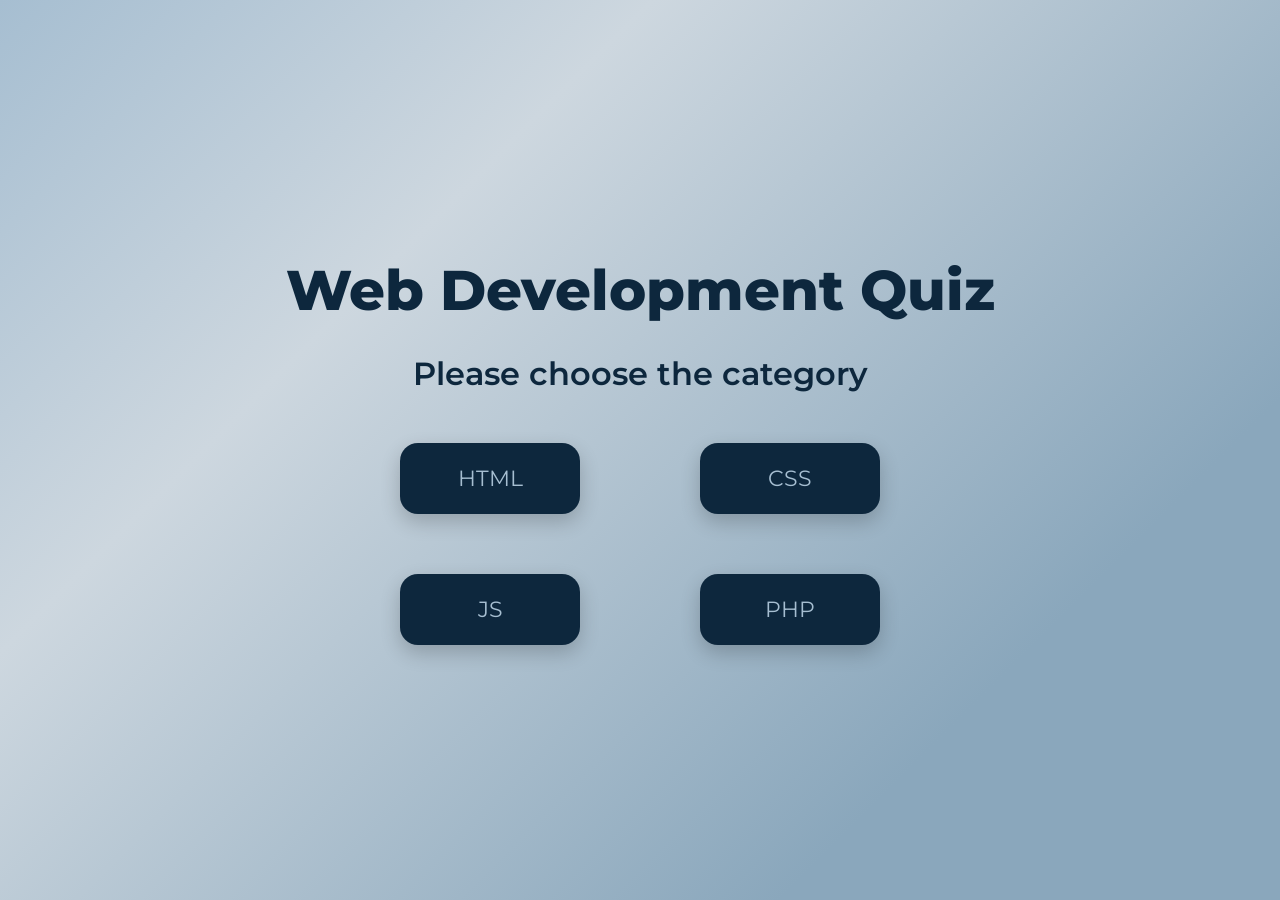
<file: index.html>
<!DOCTYPE html>
<html lang="en">

<head>
    <meta charset="UTF-8">
    <meta name="viewport" content="width=device-width, initial-scale=1.0">
    <title>Quiz Website | Coding With Ruba</title>
    <link rel="stylesheet" href="style.css">
</head>

<body>
    <div class="quiz-container">
        <h1 class="quiz-title">Web Development Quiz</h1>
        <p class="quiz-description">Please choose the category</p>

        <div class="category-grid">
            <button class="category-btn" onclick="selectCategory('html/quiz_start')">HTML</button>
            <button class="category-btn" onclick="selectCategory('css/quiz_start')">CSS</button>
            <button class="category-btn" onclick="selectCategory('js/quiz_start')">JS</button>
            <button class="category-btn" onclick="selectCategory('php/quiz_start')">PHP</button>
        </div>
    </div>

    <script src="script.js"></script>
</body>

</html>
</file>
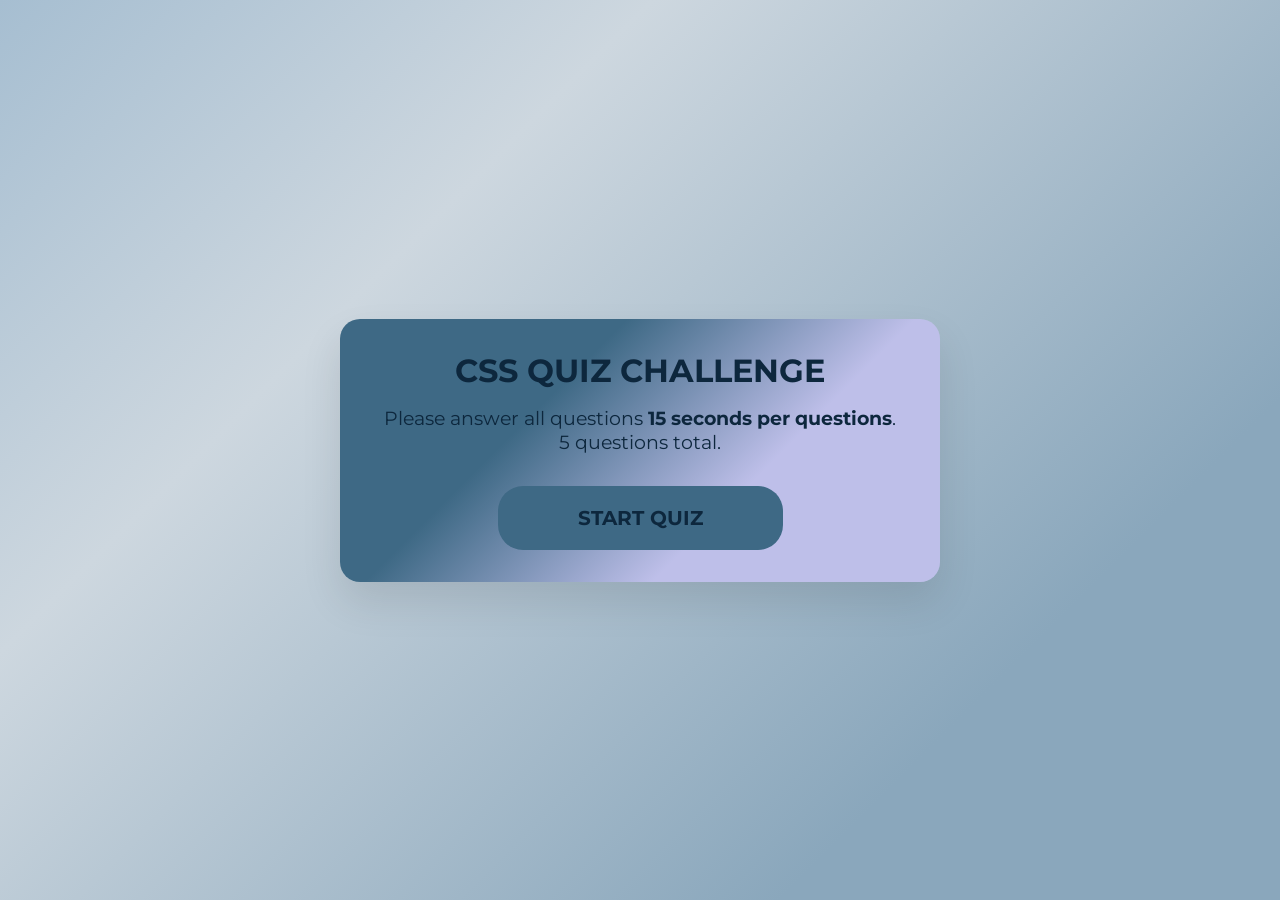
<file: css/quiz_start.html>
<!DOCTYPE html>
<html lang="en">

<head>
    <meta charset="UTF-8">
    <meta name="viewport" content="width=device-width, initial-scale=1.0">
    <title>Quiz Website | Coding With Ruba</title>
    <link rel="stylesheet" href="quiz_start.css">
</head>

<body>
    <div class="quiz-container">
        <!--Welcome Screen-->
        <div id="welcome-screen">
            <h1>CSS QUIZ CHALLENGE</h1>
            <p class="description">Please answer all questions <strong>15 seconds per questions</strong>. <br>
            5 questions total.</p>
            <button class="start-btn" onclick="startQuiz()">START QUIZ</button>
        </div>

        <!--Quiz Screen-->
        <div id="quiz-screen" style="display: none;">
            <h1 id="quiz-title">CSS QUIZ</h1>
            <div class="timer" id="timer">15</div>
            <div class="progress-bar">
                <div class="progress" id="progress"></div>
            </div>
            <div class="question" id="question">Question</div>
            <div class="options" id="options">Option</div>
            <button class="btn" id="next-btn" onclick="nextQuestion()">Next</button>
        </div>

        <!--Score Screen-->
        <div id="score-section" class="score-section">
            <h1>Quiz Complete!</h1>
            <div class="score" id="final-score"></div>
            <div id="score-message"></div>
            <button class="btn" onclick="restartQuiz()">Play Again</button>
            <button class="btn" onclick="homePage()">Home Page</button>
        </div>
    </div>

    <script src="quiz_start.js"></script>
</body>

</html>
</file>
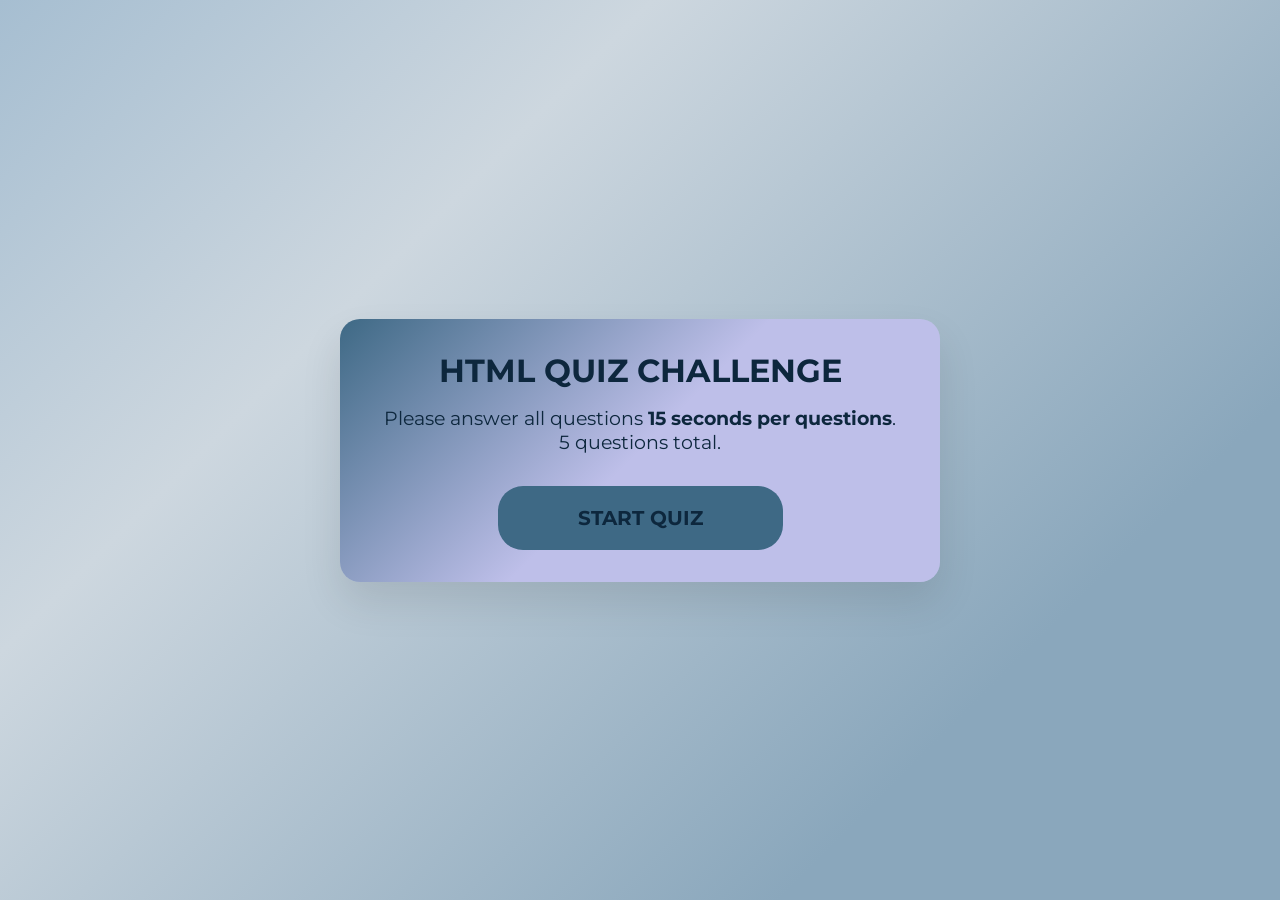
<file: html/quiz_start.html>
<!DOCTYPE html>
<html lang="en">

<head>
    <meta charset="UTF-8">
    <meta name="viewport" content="width=device-width, initial-scale=1.0">
    <title>Quiz Website | Coding With Ruba</title>
    <link rel="stylesheet" href="quiz_start.css">
</head>

<body>
    <div class="quiz-container">
        <!--Welcome Screen-->
        <div id="welcome-screen">
            <h1>HTML QUIZ CHALLENGE</h1>
            <p class="description">Please answer all questions <strong>15 seconds per questions</strong>. <br>
            5 questions total.</p>
            <button class="start-btn" onclick="startQuiz()">START QUIZ</button>
        </div>

        <!--Quiz Screen-->
        <div id="quiz-screen" style="display: none;">
            <h1 id="quiz-title">HTML QUIZ</h1>
            <div class="timer" id="timer">15</div>
            <div class="progress-bar">
                <div class="progress" id="progress"></div>
            </div>
            <div class="question" id="question"></div>
            <div class="options" id="options"></div>
            <button class="btn" id="next-btn" onclick="nextQuestion()">Next</button>
        </div>

        <!--Score Screen-->
        <div id="score-section" class="score-section">
            <h1>Quiz Complete!</h1>
            <div class="score" id="final-score"></div>
            <div id="score-message"></div>
            <button class="btn" onclick="restartQuiz()">Play Again</button>
            <button class="btn" onclick="homePage()">Home Page</button>
        </div>
    </div>

    <script src="quiz_start.js"></script>
</body>

</html>
</file>
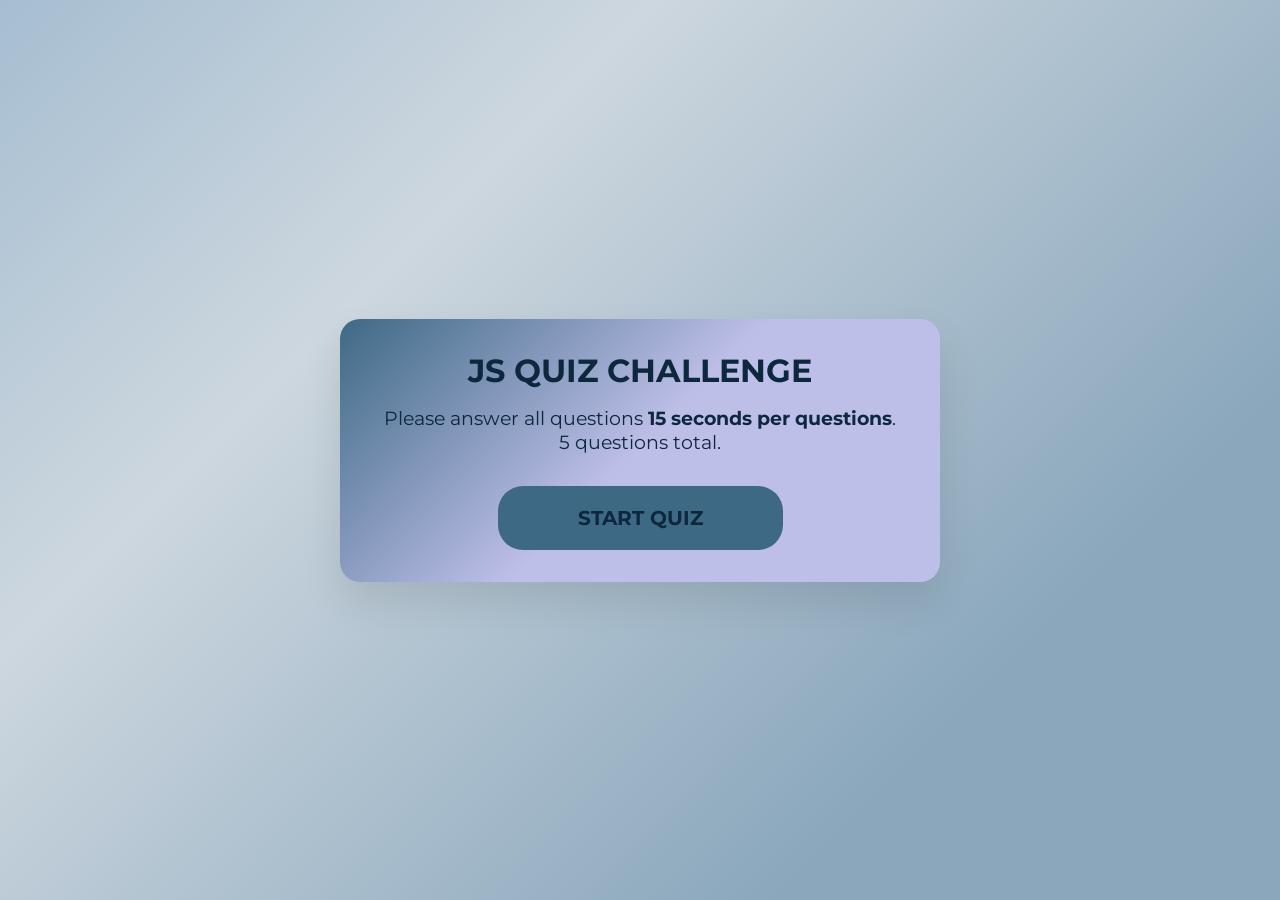
<file: js/quiz_start.html>
<!DOCTYPE html>
<html lang="en">

<head>
    <meta charset="UTF-8">
    <meta name="viewport" content="width=device-width, initial-scale=1.0">
    <title>Quiz Website | Coding With Ruba</title>
    <link rel="stylesheet" href="quiz_start.css">
</head>

<body>
    <div class="quiz-container">
        <!--Welcome Screen-->
        <div id="welcome-screen">
            <h1>JS QUIZ CHALLENGE</h1>
            <p class="description">Please answer all questions <strong>15 seconds per questions</strong>. <br>
            5 questions total.</p>
            <button class="start-btn" onclick="startQuiz()">START QUIZ</button>
        </div>

        <!--Quiz Screen-->
        <div id="quiz-screen" style="display: none;">
            <h1 id="quiz-title">JS QUIZ</h1>
            <div class="timer" id="timer">15</div>
            <div class="progress-bar">
                <div class="progress" id="progress"></div>
            </div>
            <div class="question" id="question"></div>
            <div class="options" id="options"></div>
            <button class="btn" id="next-btn" onclick="nextQuestion()">Next</button>
        </div>

        <!--Score Screen-->
        <div id="score-section" class="score-section">
            <h1>Quiz Complete!</h1>
            <div class="score" id="final-score"></div>
            <div id="score-message"></div>
            <button class="btn" onclick="restartQuiz()">Play Again</button>
            <button class="btn" onclick="homePage()">Home Page</button>
        </div>
    </div>

    <script src="quiz_start.js"></script>
</body>

</html>
</file>
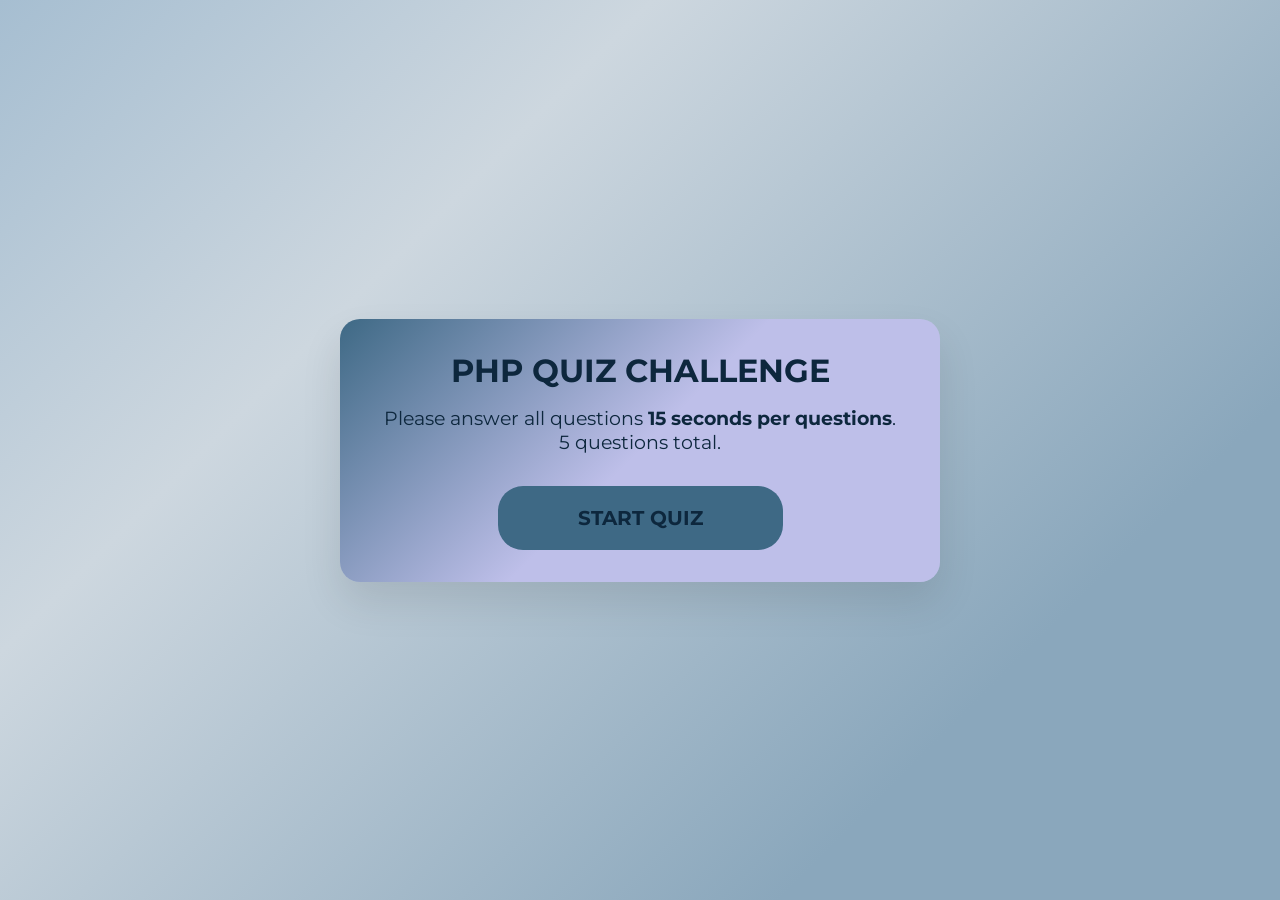
<file: php/quiz_start.html>
<!DOCTYPE html>
<html lang="en">

<head>
    <meta charset="UTF-8">
    <meta name="viewport" content="width=device-width, initial-scale=1.0">
    <title>Quiz Website | Coding With Ruba</title>
    <link rel="stylesheet" href="quiz_start.css">
</head>

<body>
    <div class="quiz-container">
        <!--Welcome Screen-->
        <div id="welcome-screen">
            <h1>PHP QUIZ CHALLENGE</h1>
            <p class="description">Please answer all questions <strong>15 seconds per questions</strong>. <br>
            5 questions total.</p>
            <button class="start-btn" onclick="startQuiz()">START QUIZ</button>
        </div>

        <!--Quiz Screen-->
        <div id="quiz-screen" style="display: none;">
            <h1 id="quiz-title">PHP QUIZ</h1>
            <div class="timer" id="timer">15</div>
            <div class="progress-bar">
                <div class="progress" id="progress"></div>
            </div>
            <div class="question" id="question"></div>
            <div class="options" id="options"></div>
            <button class="btn" id="next-btn" onclick="nextQuestion()">Next</button>
        </div>

        <!--Score Screen-->
        <div id="score-section" class="score-section">
            <h1>Quiz Complete!</h1>
            <div class="score" id="final-score"></div>
            <div id="score-message"></div>
            <button class="btn" onclick="restartQuiz()">Play Again</button>
            <button class="btn" onclick="homePage()">Home Page</button>
        </div>
    </div>

    <script src="quiz_start.js"></script>
</body>

</html>
</file>
<file: style.css>
@import url('https://fonts.googleapis.com/css2?family=Montserrat:ital,wght@0,100..900;1,100..900&display=swap');

* {
    margin: 0;
    padding: 0;
    box-sizing: border-box;
    font-family: 'Montserrat', sans-serif;
}

body {
    background: linear-gradient(135deg,rgba(166, 190, 209, 1) 0%, rgba(205, 215, 223, 1) 30%, rgba(138, 167, 188, 1) 77%);
    height: 100vh;
    display: flex;
    justify-content: center;
    align-items: center;
}

.quiz-container {
    text-align: center;
}

.quiz-title {
    font-size: 56px;
    color: #0d273d;
    margin-bottom: 30px;
    font-weight: 800;
}

.quiz-description {
    font-size: 32px;
    color: #0d273d;
    font-weight: 600;
    margin-bottom: 50px;
}

.category-grid {
    display: grid;
    grid-template-columns: repeat(2, 180px);
    gap: 60px 120px;
    justify-content: center;
}

.category-btn {
    background: #0d273d;
    color: #a6bed1;
    border: none;
    padding: 22px 0;
    border-radius: 18px;
    font-size: 22px;
    cursor: pointer;
    transition: 0.3s ease;
    box-shadow: 0 8px 20px rgba(0, 0, 0, 0.2);
}

.category-btn:hover {
    background: #e6e9eb;
    color: #0d273d;
}
</file>
<file: css/quiz_start.css>
@import url('https://fonts.googleapis.com/css2?family=Montserrat:ital,wght@0,100..900;1,100..900&display=swap');

* {
    margin: 0;
    padding: 0;
    box-sizing: border-box;
    font-family: 'Montserrat', sans-serif;
}

body {
    width: 100%;
    height: 100vh;
    background: linear-gradient(135deg, rgba(166,190,209,1) 0%, rgba(205,215,223,1) 30%, rgba(138,167,188,1) 77%);
    display: flex;
    justify-content: center;
    align-items: center;
}

.quiz-container {
    background: linear-gradient(135deg, #3e6985, #3e6985, #bebfe9, #bebfe9);
    padding: 2rem;
    border-radius: 20px;
    box-shadow: 0 20px 40px rgba(0, 0, 0, 0.1);
    max-width: 600px;
    width: 90%;
    text-align: center;
}

h1 {
    color: #0d273d;
    margin-bottom: 1rem;
    font-size: 2rem;
}

.description {
    font-size: 1.2rem;
    margin-bottom: 2rem;
    color: #0d273d;
}

.start-btn {
    background: #3e6985;
    color: #0d273d;
    border: none;
    padding: 20px 80px;
    font-size: 20px;
    border-radius: 25px;
    cursor: pointer;
    transition: 0.3s;
    font-weight: bold;
}

.start-btn:hover {
    background: #8aa7bc;
    color: #3e6985;
    transform: scale(1.05);
}

.timer {
    font-size: 2.5rem;
    font-weight: bold;
    color: #e53e3e;
    margin: 1rem 0;
}

.progress-bar {
    width: 100%;
    height: 10px;
    background: #3e6985;
    border-radius: 5px;
    margin: 1rem 0;
    overflow: hidden;
}

.progress {
    height: 100%;
    background: linear-gradient(90deg, #0d273d, #3e6985);
    width: 0%;
    transition: width 0.3s ease;
}

.question {
    font-size: 20px;
    margin: 2rem 0 1.5rem 0;
    color: #0d273d;
    line-height: 1.5;
    font-weight: bold;
}

.options {
    display: flex;
    flex-direction: column;
    gap: 1rem;
    margin: 2rem 0;
}

.option {
    padding: 1rem 1.5rem;
    border: 2px solid #3e6985;
    border-radius: 12px;
    cursor: pointer;
    transition: all 0.3s ease;
    font-size: 15px;
    background: #e6e9eb;
}

.option:hover {
    border-color: #3e6985;
    transform: translateY(-2px);
    box-shadow: 0 5px 15px rgba(102, 126, 234, 0.2);
}

.option.selected {
    background: #3e6985;
    color: white;
    border-color: #3e6985;
}

.btn {
    background: #a6bed1;
    color: #3e6985;
    border: 2px solid #cdd7df;
    padding: 1rem 2rem;
    border-radius: 5px;
    font-size: 15px;
    cursor: pointer;
    transition: all 0.3s ease;
    margin: 0.5rem;
}

.btn:hover {
    transform: translateY(-2px);
    box-shadow: 0 10px 25px rgba(102, 126, 234, 0.4);
}

.btn:disabled {
    opacity: 0.6;
    cursor: not-allowed;
    transform: none;
}

.score-section {
    display: none;
}

.score {
    font-size: 22px;
    font-weight: bold;
    color: #0d273d;
    margin: 1rem 0;
}
</file>
<file: html/quiz_start.css>
@import url('https://fonts.googleapis.com/css2?family=Montserrat:ital,wght@0,100..900;1,100..900&display=swap');

* {
    margin: 0;
    padding: 0;
    box-sizing: border-box;
    font-family: 'Montserrat', sans-serif;
}

body {
    width: 100%;
    height: 100vh;
    background: linear-gradient(135deg,rgba(166, 190, 209, 1) 0%, rgba(205, 215, 223, 1) 30%, rgba(138, 167, 188, 1) 77%);
    display: flex;
    justify-content: center;
    align-items: center;
}

.quiz-container {
    background: linear-gradient(135deg, #3e6985, #bebfe9, #bebfe9);
    padding: 2rem;
    border-radius: 20px;
    box-shadow: 0 20px 40px rgba(0, 0, 0, 0.1);
    max-width: 600px;
    width: 90%;
    text-align: center;
}

h1 {
    color: #0d273d;
    margin-bottom: 1rem;
    font-size: 2rem;
}

.description {
    font-size: 1.2rem;
    margin-bottom: 2rem;
    color: #0d273d;
}

.start-btn {
    background: #3e6985;
    color: #0d273d;
    border: none;
    padding: 20px 80px;
    font-size: 20px;
    border-radius: 25px;
    cursor: pointer;
    transition: 0.3s;
    font-weight: bold;
}

.start-btn:hover {
    background: #8aa7bc;
    color: #3e6985;
    transform: scale(1.05);
}

.timer {
    font-size: 2.5rem;
    font-weight: bold;
    color: #e53e3e;
    margin: 1rem 0;
}

.progress-bar {
    width: 100%;
    height: 10px;
    background: #3e6985;
    border-radius: 5px;
    margin: 1rem 0;
    overflow: hidden;
}

.progress {
    height: 100%;
    background: linear-gradient(90deg, #0d273d, #3e6985);
    width: 0%;
    transition: width 0.3s ease;
}

.question {
    font-size: 20px;
    margin: 2rem 0 1.5rem 0;
    color: #0d273d;
    line-height: 1.5;
    font-weight: bold;
}

.options {
    display: flex;
    flex-direction: column;
    gap: 1rem;
    margin: 2rem 0;
}

.option {
    padding: 1rem 1.5rem;
    border: 2px solid #3e6985;
    border-radius: 12px;
    cursor: pointer;
    transition: all 0.3s ease;
    font-size: 15px;
    background: #e6e9eb;
}

.option:hover {
    border-color: #3e6985;
    transform: translateY(-2px);
    box-shadow: 0 5px 15px rgba(102, 126, 234, 0.2);
}

.option.selected {
    background: #3e6985;
    color: white;
    border-color: #3e6985;
}

.btn {
    background: #a6bed1;
    color: #3e6985;
    border: 2px solid #cdd7df;
    padding: 1rem 2rem;
    border-radius: 5px;
    font-size: 15px;
    cursor: pointer;
    transition: all 0.3s ease;
    margin: 0.5rem;
}

.btn:hover {
    transform: translateY(-2px);
    box-shadow: 0 10px 25px rgba(102, 126, 234, 0.4);
}

.btn:disabled {
    opacity: 0.6;
    cursor: not-allowed;
    transform: none;
}

.score-section {
    display: none;
}

.score {
    font-size: 3rem;
    font-weight: bold;
    color: #0d273d;
    margin: 1rem 0;
}
</file>
<file: js/quiz_start.css>
@import url('https://fonts.googleapis.com/css2?family=Montserrat:ital,wght@0,100..900;1,100..900&display=swap');

* {
    margin: 0;
    padding: 0;
    box-sizing: border-box;
    font-family: 'Montserrat', sans-serif;
}

body {
    width: 100%;
    height: 100vh;
    background: linear-gradient(135deg,rgba(166, 190, 209, 1) 0%, rgba(205, 215, 223, 1) 30%, rgba(138, 167, 188, 1) 77%);
    display: flex;
    justify-content: center;
    align-items: center;
}

.quiz-container {
    background: linear-gradient(135deg, #3e6985, #bebfe9, #bebfe9);
    padding: 2rem;
    border-radius: 20px;
    box-shadow: 0 20px 40px rgba(0, 0, 0, 0.1);
    max-width: 600px;
    width: 90%;
    text-align: center;
}

h1 {
    color: #0d273d;
    margin-bottom: 1rem;
    font-size: 2rem;
}

.description {
    font-size: 1.2rem;
    margin-bottom: 2rem;
    color: #0d273d;
}

.start-btn {
    background: #3e6985;
    color: #0d273d;
    border: none;
    padding: 20px 80px;
    font-size: 20px;
    border-radius: 25px;
    cursor: pointer;
    transition: 0.3s;
    font-weight: bold;
}

.start-btn:hover {
    background: #8aa7bc;
    color: #3e6985;
    transform: scale(1.05);
}

.timer {
    font-size: 2.5rem;
    font-weight: bold;
    color: #e53e3e;
    margin: 1rem 0;
}

.progress-bar {
    width: 100%;
    height: 10px;
    background: #3e6985;
    border-radius: 5px;
    margin: 1rem 0;
    overflow: hidden;
}

.progress {
    height: 100%;
    background: linear-gradient(90deg, #0d273d, #3e6985);
    width: 0%;
    transition: width 0.3s ease;
}

.question {
    font-size: 20px;
    margin: 2rem 0 1.5rem 0;
    color: #0d273d;
    line-height: 1.5;
    font-weight: bold;
}

.options {
    display: flex;
    flex-direction: column;
    gap: 1rem;
    margin: 2rem 0;
}

.option {
    padding: 1rem 1.5rem;
    border: 2px solid #3e6985;
    border-radius: 12px;
    cursor: pointer;
    transition: all 0.3s ease;
    font-size: 15px;
    background: #e6e9eb;
}

.option:hover {
    border-color: #3e6985;
    transform: translateY(-2px);
    box-shadow: 0 5px 15px rgba(102, 126, 234, 0.2);
}

.option.selected {
    background: #3e6985;
    color: white;
    border-color: #3e6985;
}

.btn {
    background: #a6bed1;
    color: #3e6985;
    border: 2px solid #cdd7df;
    padding: 1rem 2rem;
    border-radius: 5px;
    font-size: 15px;
    cursor: pointer;
    transition: all 0.3s ease;
    margin: 0.5rem;
}

.btn:hover {
    transform: translateY(-2px);
    box-shadow: 0 10px 25px rgba(102, 126, 234, 0.4);
}

.btn:disabled {
    opacity: 0.6;
    cursor: not-allowed;
    transform: none;
}

.score-section {
    display: none;
}

.score {
    font-size: 3rem;
    font-weight: bold;
    color: #0d273d;
    margin: 1rem 0;
}
</file>
<file: php/quiz_start.css>
@import url('https://fonts.googleapis.com/css2?family=Montserrat:ital,wght@0,100..900;1,100..900&display=swap');

* {
    margin: 0;
    padding: 0;
    box-sizing: border-box;
    font-family: 'Montserrat', sans-serif;
}

body {
    width: 100%;
    height: 100vh;
    background: linear-gradient(135deg,rgba(166, 190, 209, 1) 0%, rgba(205, 215, 223, 1) 30%, rgba(138, 167, 188, 1) 77%);
    display: flex;
    justify-content: center;
    align-items: center;
}

.quiz-container {
    background: linear-gradient(135deg, #3e6985, #bebfe9, #bebfe9);
    padding: 2rem;
    border-radius: 20px;
    box-shadow: 0 20px 40px rgba(0, 0, 0, 0.1);
    max-width: 600px;
    width: 90%;
    text-align: center;
}

h1 {
    color: #0d273d;
    margin-bottom: 1rem;
    font-size: 2rem;
}

.description {
    font-size: 1.2rem;
    margin-bottom: 2rem;
    color: #0d273d;
}

.start-btn {
    background: #3e6985;
    color: #0d273d;
    border: none;
    padding: 20px 80px;
    font-size: 20px;
    border-radius: 25px;
    cursor: pointer;
    transition: 0.3s;
    font-weight: bold;
}

.start-btn:hover {
    background: #8aa7bc;
    color: #3e6985;
    transform: scale(1.05);
}

.timer {
    font-size: 2.5rem;
    font-weight: bold;
    color: #e53e3e;
    margin: 1rem 0;
}

.progress-bar {
    width: 100%;
    height: 10px;
    background: #3e6985;
    border-radius: 5px;
    margin: 1rem 0;
    overflow: hidden;
}

.progress {
    height: 100%;
    background: linear-gradient(90deg, #0d273d, #3e6985);
    width: 0%;
    transition: width 0.3s ease;
}

.question {
    font-size: 20px;
    margin: 2rem 0 1.5rem 0;
    color: #0d273d;
    line-height: 1.5;
    font-weight: bold;
}

.options {
    display: flex;
    flex-direction: column;
    gap: 1rem;
    margin: 2rem 0;
}

.option {
    padding: 1rem 1.5rem;
    border: 2px solid #3e6985;
    border-radius: 12px;
    cursor: pointer;
    transition: all 0.3s ease;
    font-size: 15px;
    background: #e6e9eb;
}

.option:hover {
    border-color: #3e6985;
    transform: translateY(-2px);
    box-shadow: 0 5px 15px rgba(102, 126, 234, 0.2);
}

.option.selected {
    background: #3e6985;
    color: white;
    border-color: #3e6985;
}

.btn {
    background: #a6bed1;
    color: #3e6985;
    border: 2px solid #cdd7df;
    padding: 1rem 2rem;
    border-radius: 5px;
    font-size: 15px;
    cursor: pointer;
    transition: all 0.3s ease;
    margin: 0.5rem;
}

.btn:hover {
    transform: translateY(-2px);
    box-shadow: 0 10px 25px rgba(102, 126, 234, 0.4);
}

.btn:disabled {
    opacity: 0.6;
    cursor: not-allowed;
    transform: none;
}

.score-section {
    display: none;
}

.score {
    font-size: 3rem;
    font-weight: bold;
    color: #0d273d;
    margin: 1rem 0;
}
</file>
